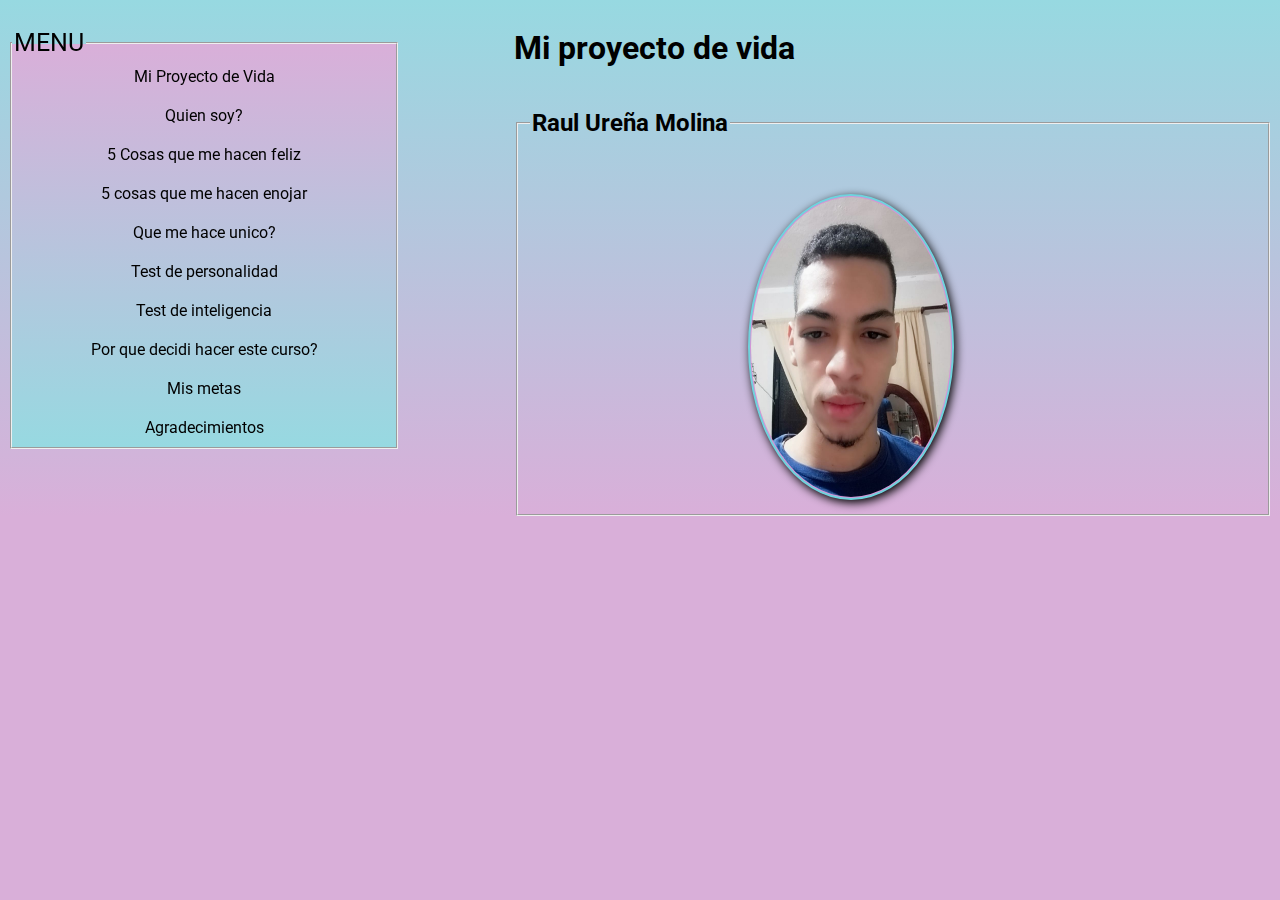
<file: index.html>
<!DOCTYPE html>
<html lang="en">
    
<head>
    <meta charset="UTF-8">
    <meta http-equiv="X-UA-Compatible" content="IE=edge">
    <meta name="viewport" content="width=device-width, initial-scale=1.0">
    <title>Mi Proyecto de vida</title>
    <link rel="preconnect" href="https://fonts.gstatic.com">
    <link href="https://fonts.googleapis.com/css2?family=Roboto:wght@300;500;700&display=swap" rel="stylesheet">
    <link rel="stylesheet" href="css/styles.css">
</head>
<body>
</header>
<fieldset class="menu">
<legend>MENU</legend>
    <ol>
        <li><a href="index.html">Mi Proyecto de Vida</a></li>
        <li><a href="hoja2.html">Quien soy?</a></li>
        <li><a href="hoja3.html">5 Cosas que me hacen feliz</a></li>
        <li><a href="hoja4.html">5 cosas que me hacen enojar </a></li>
        <li><a href="hoja5.html">Que me hace unico? </a></li>
        <li><a href="hoja6.html">Test de personalidad </a></li>
        <li><a href="hoja7.html">Test de inteligencia </a></li>
        <li><a href="hoja8.html">Por que decidi hacer este curso? </a></li>
        <li><a href="hoja9.html">Mis metas </a></li>
        <li><a href="hoja10.html">Agradecimientos</a></li>
    </ol>
</fieldset>
    <div class="contenido perfil">
    <header>
        <h1>Mi proyecto de vida</h1> 
        <fieldset>
            <legend>
                <h2>Raul Ureña Molina</h2>
            </legend>
            <img src="img/yo.jpg" alt="" width="100%" height="100%">
        </fieldset>
    </div>
</body>

</html>
</file>
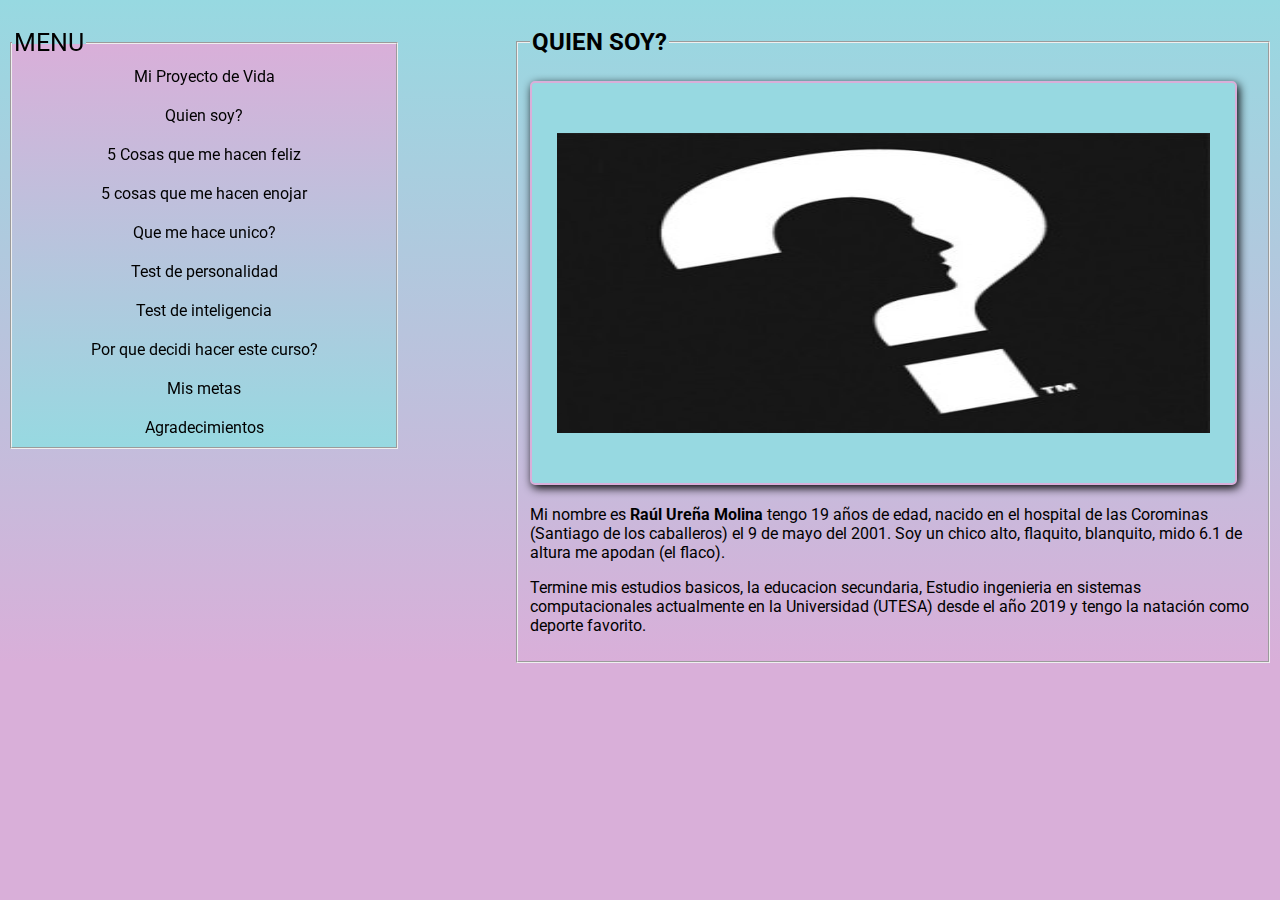
<file: hoja2.html>
<!DOCTYPE html>
<html lang="en">
    
<head>
    <meta charset="UTF-8">
    <meta http-equiv="X-UA-Compatible" content="IE=edge">
    <meta name="viewport" content="width=device-width, initial-scale=1.0">
    <title>Quien soy?</title>
    <link href="https://fonts.googleapis.com/css2?family=Roboto:wght@300;500;700&display=swap" rel="stylesheet">
    <link rel="stylesheet" href="css/styles.css">
</head>
<body>
    <fieldset class="menu">
        <legend>MENU</legend>
        <ol>
            <li><a href="index.html">Mi Proyecto de Vida</a></li>
            <li><a href="hoja2.html">Quien soy?</a></li>
            <li><a href="hoja3.html">5 Cosas que me hacen feliz</a></li>
            <li><a href="hoja4.html">5 cosas que me hacen enojar </a></li>
            <li><a href="hoja5.html">Que me hace unico? </a></li>
            <li><a href="hoja6.html">Test de personalidad </a></li>
            <li><a href="hoja7.html">Test de inteligencia </a></li>
            <li><a href="hoja8.html">Por que decidi hacer este curso? </a></li>
            <li><a href="hoja9.html">Mis metas </a></li>
            <li><a href="hoja10.html">Agradecimientos</a></li>
        </ol>
    </fieldset>
    <div class="contenido">
    <fieldset>
        <img src="img/01.jpg" alt="none">
        <legend><h2>QUIEN SOY?</h2></legend>
        <p>Mi nombre es <strong>Raúl Ureña Molina</strong> tengo 19 años
             de edad, nacido en el hospital de las Corominas
              (Santiago de los caballeros) el
              9 de mayo del 2001.  Soy un chico alto, flaquito, blanquito,
              mido 6.1 de altura me apodan (el flaco).
        </p>
        <p>       
            Termine mis estudios basicos, la educacion secundaria, Estudio
             ingenieria en sistemas computacionales actualmente en la
              Universidad (UTESA) desde el año 2019 y tengo la natación
               como deporte favorito.
            </p>
    </fieldset>
    </div>
</body>
</html>
</file>
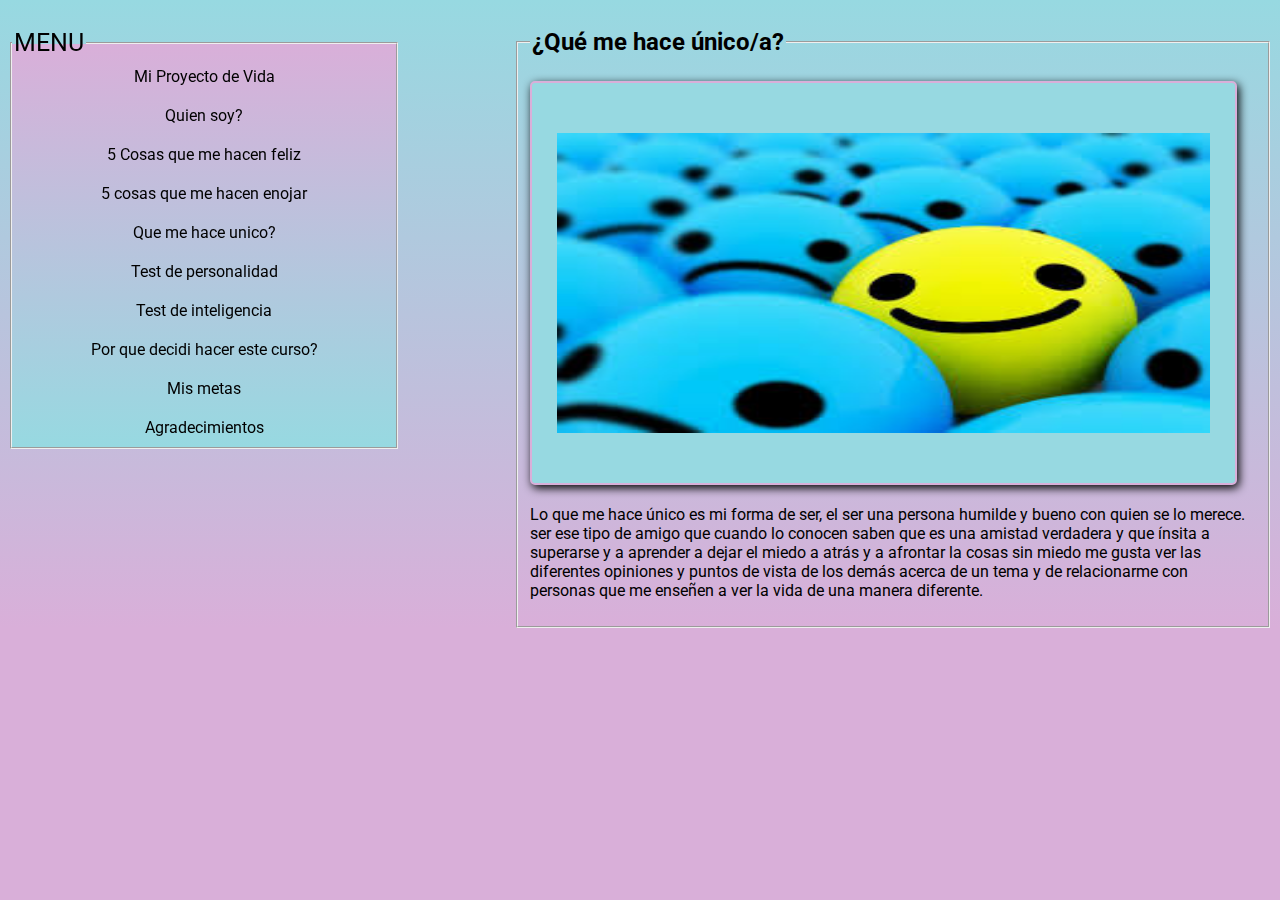
<file: hoja5.html>
<!DOCTYPE html>
<html lang="en">
    
<head>
    <meta charset="UTF-8">
    <meta http-equiv="X-UA-Compatible" content="IE=edge">
    <meta name="viewport" content="width=device-width, initial-scale=1.0">
    <title>Que me hace unico?</title>
    <link rel="preconnect" href="https://fonts.gstatic.com">
    <link href="https://fonts.googleapis.com/css2?family=Roboto:wght@300;500;700&display=swap" rel="stylesheet">
    <link rel="stylesheet" href="css/styles.css">
</head>
<body>
    <fieldset class="menu">
        <legend>MENU</legend>
        <ol>
            <li><a href="index.html">Mi Proyecto de Vida</a></li>
            <li><a href="hoja2.html">Quien soy?</a></li>
            <li><a href="hoja3.html">5 Cosas que me hacen feliz</a></li>
            <li><a href="hoja4.html">5 cosas que me hacen enojar </a></li>
            <li><a href="hoja5.html">Que me hace unico? </a></li>
            <li><a href="hoja6.html">Test de personalidad </a></li>
            <li><a href="hoja7.html">Test de inteligencia </a></li>
            <li><a href="hoja8.html">Por que decidi hacer este curso? </a></li>
            <li><a href="hoja9.html">Mis metas </a></li>
            <li><a href="hoja10.html">Agradecimientos</a></li>
        </ol>
    </fieldset>
    <div class="contenido">
    <fieldset>
        <img src="img/04.jpg" alt="none">
        <legend>
            <h2>¿Qué me hace único/a?</h2>
        </legend>
            <p>Lo que me hace único es mi forma de ser, el ser una persona
                    humilde y bueno con quien se lo merece. ser ese tipo de
                    amigo que cuando lo conocen saben que es una amistad
                    verdadera y que ínsita a superarse y a aprender a dejar
                    el miedo a atrás y a afrontar la cosas sin miedo me
                        gusta ver las diferentes opiniones y puntos de vista
                        de los demás acerca de un tema y de relacionarme con
                        personas que me enseñen a ver la vida de una manera
                        diferente.
            </p>
    </fieldset>
</div>
</body>
</html>
</file>
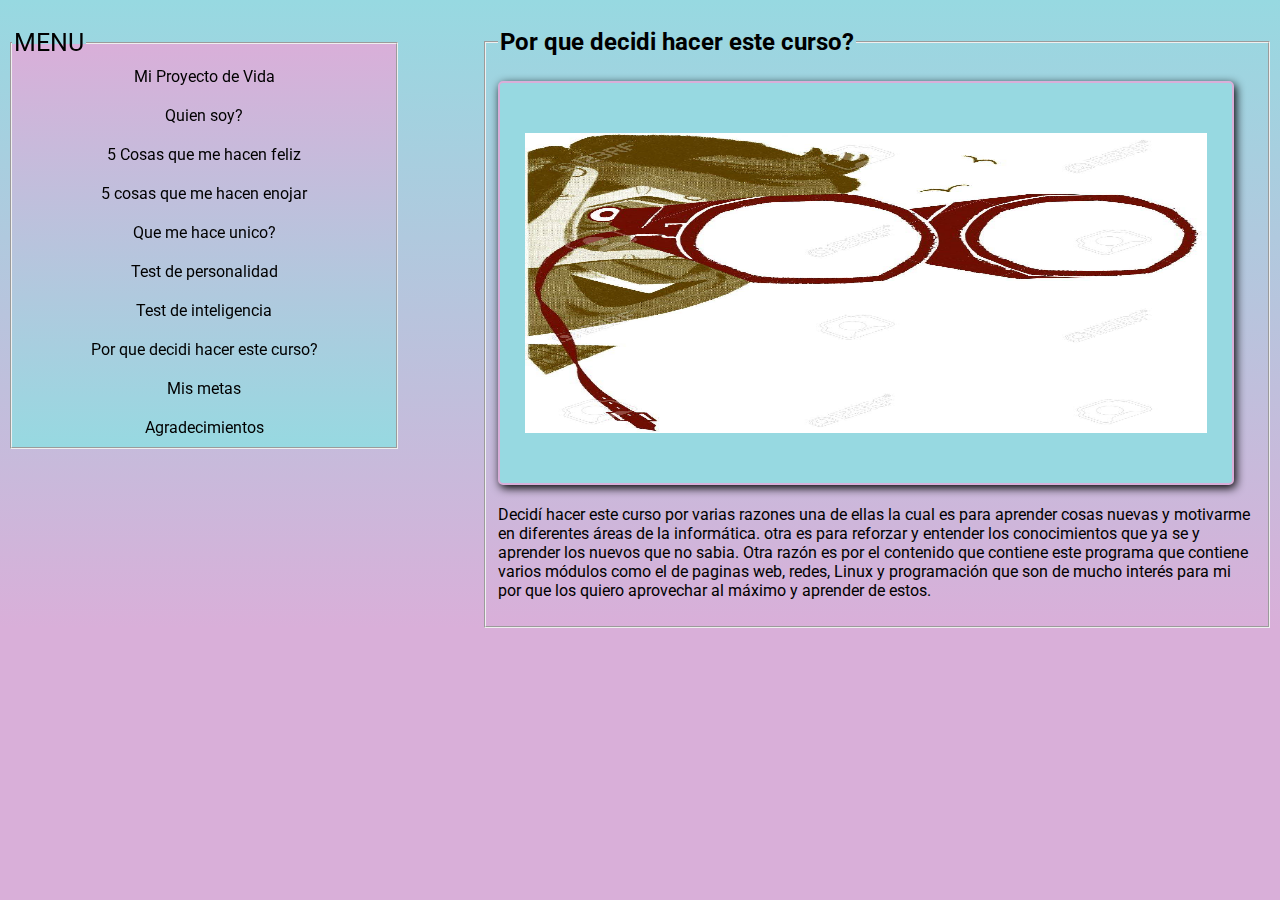
<file: hoja8.html>
<!DOCTYPE html>
<html lang="en">
    
<head>
    <meta charset="UTF-8">
    <meta http-equiv="X-UA-Compatible" content="IE=edge">
    <meta name="viewport" content="width=device-width, initial-scale=1.0">
    <title>Por que decidi hacer este curso?</title>
    <link rel="preconnect" href="https://fonts.gstatic.com">
    <link href="https://fonts.googleapis.com/css2?family=Roboto:wght@300;500;700&display=swap" rel="stylesheet">
    <link rel="stylesheet" href="css/styles.css">
</head>
<body>
    <fieldset class="menu">
        <legend>MENU</legend>
        <ol>
            <li><a href="index.html">Mi Proyecto de Vida</a></li>
            <li><a href="hoja2.html">Quien soy?</a></li>
            <li><a href="hoja3.html">5 Cosas que me hacen feliz</a></li>
            <li><a href="hoja4.html">5 cosas que me hacen enojar </a></li>
            <li><a href="hoja5.html">Que me hace unico? </a></li>
            <li><a href="hoja6.html">Test de personalidad </a></li>
            <li><a href="hoja7.html">Test de inteligencia </a></li>
            <li><a href="hoja8.html">Por que decidi hacer este curso? </a></li>
            <li><a href="hoja9.html">Mis metas </a></li>
            <li><a href="hoja10.html">Agradecimientos</a></li>
        </ol>
    </fieldset>
        <fieldset class="contenido">
            <img src="img/05.jpg" alt="none">
            <legend>
                <h2>Por que decidi hacer este curso?</h2>
            </legend>
                <p>Decidí hacer este curso por varias razones una
                     de ellas la cual es para aprender cosas nuevas
                      y motivarme en diferentes áreas de la informática.
                       otra es para reforzar y entender los conocimientos
                        que ya se y aprender los nuevos que no sabia. Otra
                        razón es por el contenido que contiene este programa
                         que contiene varios módulos como el de paginas web,
                          redes, Linux y programación que son de mucho interés
                           para mi por que los quiero aprovechar al máximo
                            y aprender de estos.
                </p>
        </fieldset>
</body>
</html>
</file>
<file: css/styles.css>
body{
    font-family: 'Roboto', sans-serif;
    background: no-repeat;
    background-color: #D9AFD9;
    background-image: linear-gradient(0deg, #D9AFD9 0%, #97D9E1 100%);
    /* position: relative; */
    /* margin-top: 200px; */
    /* padding-top: 400px; */
}
img{
    width: 90%;
    height: 300px;
    border: solid 2px #D9AFD9;
    text-align: center;
    padding: 50px 25px;
    border-radius: 5px;
    background-color: #97D9E1;
    box-shadow: 2px 3px 10px black;
}
.menu legend{
    color: black;
    font-size: 25px;
}
.menu{
    float: left;
    width: 30%;
    padding:0;
        margin-top: 20px;
        background-image: linear-gradient(0deg, #97D9E1 0%, #D9AFD9 100%);
    position: fixed;
    /* position: absolute; */
    /* top: 0;
    height: 200px; */
}
.menu li{
    padding: 10px;
    min-width: 300px;
    list-style: none;
    text-align: center;
}
.menu ol{
    margin: 0;
    padding: 0;
}
.menu a{
    text-decoration: none;
    color: black;
    /* padding: 10px; */
}
.menu li:hover{
    background-image: linear-gradient(0deg, #d694d6 0%, #70d2dd 100%);
    cursor: pointer;
}
.contenido{
    float: right;
    width: 60%;
}
.perfil img{
    border:solid #70d2dd 2px;
    padding: 1px;
    border-radius: 50%;
    width: 200px;
    margin-top: 2rem;
    margin-left: 30%;
    background-color: #d694d6;
}
</file>
